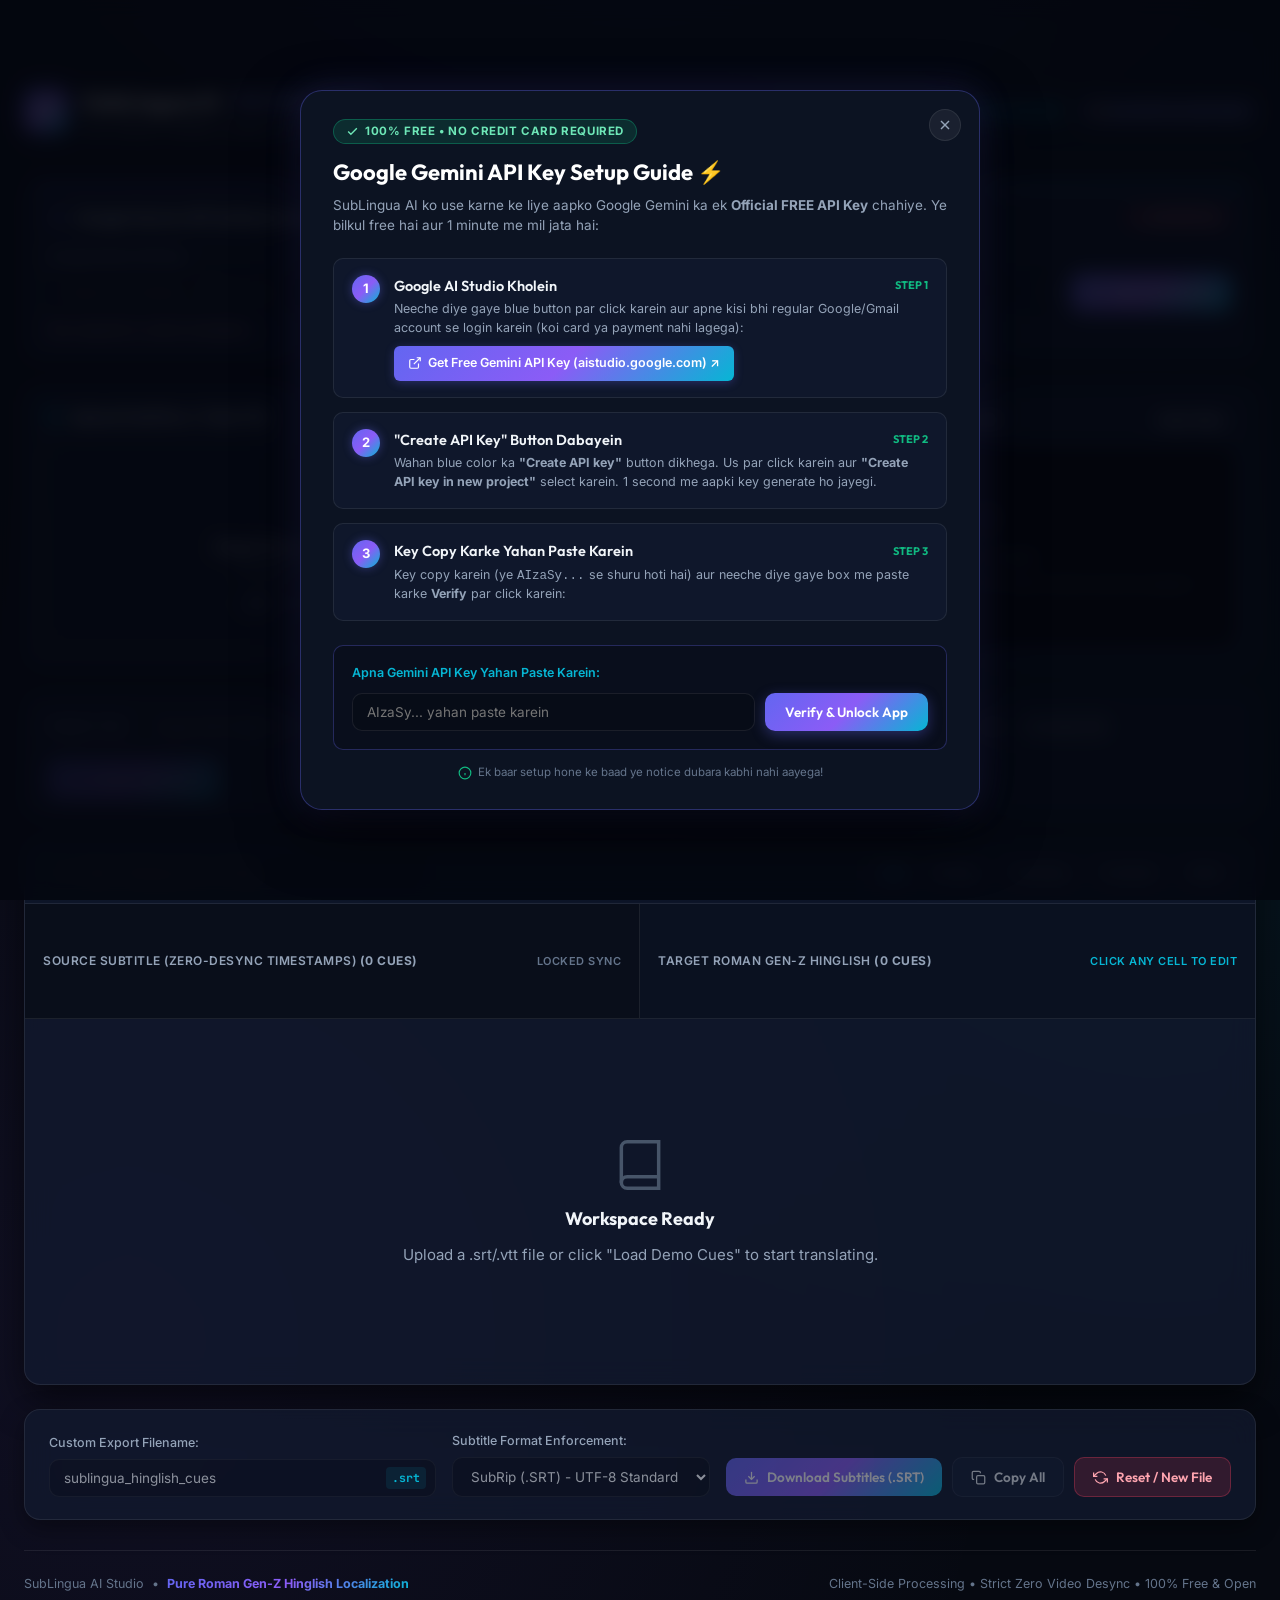
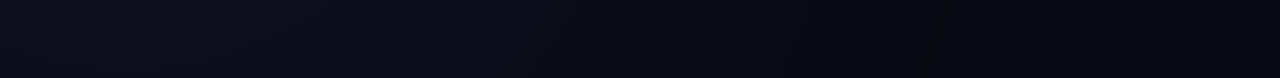
<file: index.html>
<!DOCTYPE html>
<html lang="en">
<head>
  <meta charset="UTF-8">
  <meta name="viewport" content="width=device-width, initial-scale=1.0">
  <title>SubLingua AI — Roman Gen-Z Hinglish Subtitle Studio & Translator</title>
  <meta name="description" content="AI-powered subtitle translator and editor converting video and subtitle files into authentic Roman-script Gen-Z Hinglish using Google Gemini API with locked timestamps and zero desync.">
  
  <!-- Monetag Ad Network Verification -->
  <meta name="monetag" content="f59c4952521ca3a1e5b841d4c52b73cf">
  
  <!-- Google AdSense -->
  <script async src="https://pagead2.googlesyndication.com/pagead/js/adsbygoogle.js?client=ca-pub-3163359353104867"
     crossorigin="anonymous"></script>
  
  <!-- Modern Typography from Google Fonts -->
  <link rel="preconnect" href="https://fonts.googleapis.com">
  <link rel="preconnect" href="https://fonts.gstatic.com" crossorigin>
  <link href="https://fonts.googleapis.com/css2?family=Inter:wght@400;500;600;700&family=JetBrains+Mono:wght@400;500;600;700&family=Outfit:wght@500;600;700;800&display=swap" rel="stylesheet">
  
  <!-- Design System CSS -->
  <link rel="stylesheet" href="styles.css">
</head>
<body>

  <!-- Top Sticky Real-Time Progress Bar -->
  <aside id="stickyProgressWrap" class="top-sticky-progress-wrap is-hidden" aria-label="Translation progress bar">
    <div class="progress-inner">
      <div class="progress-info">
        <div class="progress-pulse"></div>
        <div class="progress-text-block">
          <div class="progress-title" id="progressTitle">
            Translating to Roman Gen-Z Hinglish
            <span class="progress-percentage-pill" id="progressPercentagePill">0%</span>
          </div>
          <div class="progress-subtitle" id="progressSubtitle">Initializing Gemini batch pipeline...</div>
        </div>
      </div>
      <div class="progress-bar-track">
        <div class="progress-bar-fill" id="progressBarFill"></div>
      </div>
      <div class="progress-actions">
        <button id="btnPauseResume" class="btn-icon-sm" title="Pause / Resume">Pause</button>
        <button id="btnStopSubbing" class="btn-icon-sm" title="Stop translation">Stop</button>
      </div>
    </div>
  </aside>

  <!-- Main Application Wrapper -->
  <div class="app-container">
    
    <!-- Header -->
    <header class="site-header">
      <div class="brand-wrapper">
        <div class="brand-icon-box">
          <svg viewBox="0 0 24 24" fill="none" stroke="currentColor" stroke-width="2">
            <path d="M21 15a2 2 0 0 1-2 2H7l-4 4V5a2 2 0 0 1 2-2h14a2 2 0 0 1 2 2z"/>
            <path d="M8 9h8"/>
            <path d="M8 13h5"/>
          </svg>
        </div>
        <div class="brand-title-wrap">
          <h1>SubLingua AI <span class="badge-tag">GEN-Z HINGLISH STUDIO</span></h1>
          <p class="brand-subtitle">Zero-Desync Subtitle Localizer & Live Editor powered by Google Gemini</p>
        </div>
      </div>

      <div class="header-right-actions">
        <button id="btnOpenApiGuide" class="sample-loader-btn" style="background:rgba(16,185,129,0.15);border-color:rgba(16,185,129,0.35);color:#6ee7b7;font-weight:600;" title="Free Google Gemini API Key kaise banayein">
          🔑 Free API Setup Guide
        </button>
        <button id="btnLoadSample" class="sample-loader-btn" title="Load 15 sample movie dialogues">
          <svg width="14" height="14" viewBox="0 0 24 24" fill="none" stroke="currentColor" stroke-width="2">
            <polygon points="5 3 19 12 5 21 5 3"/>
          </svg>
          Demo (15 Cues)
        </button>
        <button id="btnLoad100Sample" class="sample-loader-btn" style="background:rgba(99,102,241,0.2);border-color:rgba(99,102,241,0.4);color:#a5b4fc;font-weight:600;" title="Load 100 cues to test 100 lines at once">
          ⚡ Load 100 Lines (Ek Sath)
        </button>
      </div>
    </header>

    <!-- Section 1: Mandatory API Key Validation & Dynamic Model Selection -->
    <section class="api-config-card" aria-labelledby="apiConfigTitle">
      <div class="api-card-header">
        <div class="card-title-row">
          <svg width="18" height="18" viewBox="0 0 24 24" fill="none" stroke="#6366f1" stroke-width="2">
            <rect x="3" y="11" width="18" height="11" rx="2" ry="2"/>
            <path d="M7 11V7a5 5 0 0 1 10 0v4"/>
          </svg>
          <h2 id="apiConfigTitle">Google Gemini API Authentication & Dynamic Model Engine</h2>
        </div>
        <span id="keyStatusBadge" class="status-badge unverified">
          <span style="display:inline-block;width:6px;height:6px;border-radius:50%;background:#f43f5e;"></span>
          Unverified
        </span>
      </div>

      <div class="api-form-grid">
        <!-- API Key Field -->
        <div class="field-group">
          <label class="field-label" for="apiKeyInput">
            <span>Google Gemini API Key</span>
            <a href="https://aistudio.google.com/app/apikey" target="_blank" rel="noopener noreferrer">Get free key at Google AI Studio &rarr;</a>
          </label>
          <div class="input-with-button">
            <input 
              type="password" 
              id="apiKeyInput" 
              placeholder="Paste your AIzaSy... API key here" 
              autocomplete="off"
              spellcheck="false"
            >
            <button type="button" id="toggleKeyVisibilityBtn" class="toggle-visibility-btn" title="Show / Hide Key">
              <svg width="16" height="16" viewBox="0 0 24 24" fill="none" stroke="currentColor" stroke-width="2">
                <path d="M1 12s4-8 11-8 11 8 11 8-4 8-11 8-11-8-11-8z"/>
                <circle cx="12" cy="12" r="3"/>
              </svg>
            </button>
          </div>
        </div>

        <!-- Dynamic Model Selector -->
        <div class="field-group">
          <label class="field-label" for="modelSelect">
            <span>Dynamic Gemini Model</span>
          </label>
          <select id="modelSelect" disabled>
            <option value="">Verify API Key first...</option>
          </select>
        </div>

        <!-- Verify Button -->
        <div class="field-group">
          <label class="field-label">&nbsp;</label>
          <button id="btnVerifyKey" class="btn btn-primary" title="Test & Verify key via live API call">
            <svg width="15" height="15" viewBox="0 0 24 24" fill="none" stroke="currentColor" stroke-width="2">
              <path d="M22 11.08V12a10 10 0 1 1-5.93-9.14"/>
              <polyline points="22 4 12 14.01 9 11.01"/>
            </svg>
            Test & Verify Key
          </button>
        </div>
      </div>

      <div id="apiFeedback" class="api-verify-feedback error">
        Translation and processing controls are disabled until the Gemini API key is tested and verified.
      </div>
    </section>

    <!-- Section 2: Ingestion Zone (Standalone Subtitles & Video Gallery Container Inspector) -->
    <section class="ingestion-grid">
      <!-- Subtitle Files & Drag Drop -->
      <div class="card">
        <div class="card-title-bar">
          <h3>
            <svg width="18" height="18" viewBox="0 0 24 24" fill="none" stroke="#06b6d4" stroke-width="2">
              <path d="M14 2H6a2 2 0 0 0-2 2v16a2 2 0 0 0 2 2h12a2 2 0 0 0 2-2V8z"/>
              <polyline points="14 2 14 8 20 8"/>
              <line x1="16" y1="13" x2="8" y2="13"/>
              <line x1="16" y1="17" x2="8" y2="17"/>
              <polyline points="10 9 9 9 8 9"/>
            </svg>
            Upload Subtitle or Video File
          </h3>
          <span style="font-size:12px;color:var(--text-muted);">SRT, VTT, MP4, MKV, WebM</span>
        </div>

        <div class="drop-zone" id="subtitleDropZone">
          <input type="file" id="subtitleFileInput" accept=".srt,.vtt,.mp4,.mkv,.webm" title="Choose file">
          <div class="drop-icon">
            <svg width="26" height="26" viewBox="0 0 24 24" fill="none" stroke="currentColor" stroke-width="2">
              <path d="M21 15v4a2 2 0 0 1-2 2H5a2 2 0 0 1-2-2v-4"/>
              <polyline points="17 8 12 3 7 8"/>
              <line x1="12" y1="3" x2="12" y2="15"/>
            </svg>
          </div>
          <h4>Drag & Drop your Subtitles or Video file</h4>
          <p>Or click to browse from your computer</p>
          <div class="drop-badges">
            <span class="format-pill">.SRT</span>
            <span class="format-pill">.VTT</span>
            <span class="format-pill">.MP4</span>
            <span class="format-pill">.MKV</span>
            <span class="format-pill">.WEBM</span>
          </div>
        </div>
      </div>

      <!-- Video Gallery & Container Inspector -->
      <div class="card">
        <div class="card-title-bar">
          <h3>
            <svg width="18" height="18" viewBox="0 0 24 24" fill="none" stroke="#8b5cf6" stroke-width="2">
              <polygon points="23 7 16 12 23 17 23 7"/>
              <rect x="1" y="5" width="15" height="14" rx="2" ry="2"/>
            </svg>
            Video Stream & Container Inspector
          </h3>
          <label for="videoFileInput" class="btn btn-outline" style="padding:4px 10px;font-size:11.5px;cursor:pointer;">
            Select Video
          </label>
          <input type="file" id="videoFileInput" accept=".mp4,.mkv,.webm" style="display:none;">
        </div>

        <div class="video-preview-wrapper">
          <div class="video-container" id="videoPreviewContainer">
            <video id="videoElement" controls style="display:none;"></video>
            <div class="video-placeholder-state" id="videoPlaceholder">
              <svg viewBox="0 0 24 24" fill="none" stroke="currentColor" stroke-width="1.5">
                <rect x="2" y="2" width="20" height="20" rx="2.18" ry="2.18"/>
                <line x1="7" y1="2" x2="7" y2="22"/>
                <line x1="17" y1="2" x2="17" y2="22"/>
                <line x1="2" y1="12" x2="22" y2="12"/>
                <line x1="2" y1="7" x2="7" y2="7"/>
                <line x1="2" y1="17" x2="7" y2="17"/>
                <line x1="17" y1="17" x2="22" y2="17"/>
                <line x1="17" y1="7" x2="22" y2="7"/>
              </svg>
              <span>No video loaded</span>
              <span style="font-size:11.5px;color:var(--text-faint);">Upload an MP4/MKV to inspect embedded subtitle streams & preview playback</span>
            </div>
          </div>

          <!-- Track Selector Bar (shown when tracks found) -->
          <div class="track-selector-bar" id="trackSelectorBar" style="display:none;">
            <div class="track-row">
              <span class="track-label">Embedded Subtitle Stream:</span>
              <select id="videoTrackSelect" style="flex:1;">
                <!-- Dynamically populated -->
              </select>
            </div>
          </div>

          <!-- No Tracks Prompt (shown when video uploaded without embedded sub tracks) -->
          <div class="no-tracks-alert" id="noTracksAlert" style="display:none;">
            <span>No embedded subtitle stream found in this video container.</span>
            <button type="button" id="btnUploadSrtFallback">Upload Separate .SRT</button>
          </div>
        </div>
      </div>
    </section>

    <!-- Section 3: Translation Control Suite & Vibe Engine -->
    <section class="controls-strip">
      <div class="controls-left-group">
        <div class="control-item">
          <label for="vibeSelect">Hinglish Vibe:</label>
          <select id="vibeSelect" class="select-sm" disabled>
            <option value="chill">Casual Chill Hinglish (Natural & Relatable)</option>
            <option value="savage">Full Gen-Z Savage (Peak Slang & Witty)</option>
            <option value="cinematic">Cinematic Drama Hinglish (Impactful & Expressive)</option>
          </select>
        </div>

        <div class="control-item">
          <label for="batchSizeSelect">Batch Size:</label>
          <select id="batchSizeSelect" class="select-sm" disabled>
            <option value="100" selected>⚡ 100 Lines / Batch (Ek Sath - Max Turbo)</option>
            <option value="50">50 Lines / Batch (Fast)</option>
            <option value="25">25 Lines / Batch (Standard)</option>
            <option value="10">10 Lines / Batch (Careful)</option>
          </select>
        </div>

        <div class="stats-pills">
          <div class="stat-pill">
            <span>Total Cues:</span>
            <strong id="statTotalCues">0</strong>
          </div>
          <div class="stat-pill">
            <span>Translated:</span>
            <strong id="statTranslatedCues">0</strong>
          </div>
        </div>
      </div>

      <button id="btnStartSubbing" class="btn btn-primary start-subbing-btn" disabled>
        <svg width="16" height="16" viewBox="0 0 24 24" fill="none" stroke="currentColor" stroke-width="2">
          <polygon points="5 3 19 12 5 21 5 3"/>
        </svg>
        Start Subbing
      </button>
    </section>

    <!-- Section 4: Synchronized Dual Real-Time Workspace -->
    <main class="workspace-wrapper">
      <header class="workspace-header">
        <div class="workspace-search-wrap">
          <svg viewBox="0 0 24 24" fill="none" stroke="currentColor" stroke-width="2">
            <circle cx="11" cy="11" r="8"/>
            <line x1="21" y1="21" x2="16.65" y2="16.65"/>
          </svg>
          <input 
            type="text" 
            id="workspaceSearch" 
            class="workspace-search-input" 
            placeholder="Search dialogue text or timing..."
          >
        </div>

        <div class="workspace-filters">
          <button class="filter-btn active" data-filter="all">All</button>
          <button class="filter-btn" data-filter="pending">Pending</button>
          <button class="filter-btn" data-filter="translating">Translating</button>
          <button class="filter-btn" data-filter="translated">Translated</button>
          <button class="filter-btn" data-filter="edited">Edited</button>
        </div>
      </header>

      <!-- Two-column synchronized layout -->
      <div class="workspace-dual-columns">
        <div class="dual-col-header-sticky source-col-header">
          <span>Source Subtitle (Zero-Desync Timestamps) <strong id="sourceColHeaderCount">(0 cues)</strong></span>
          <span style="font-size:11px;color:var(--text-faint);">Locked Sync</span>
        </div>
        <div class="dual-col-header-sticky target-col-header">
          <span>Target Roman Gen-Z Hinglish <strong id="targetColHeaderCount">(0 cues)</strong></span>
          <span style="font-size:11px;color:var(--accent-cyan);">Click any cell to edit</span>
        </div>

        <!-- Cue List -->
        <div id="dualWorkspaceGrid" style="display:contents;">
          <div class="workspace-empty-state">
            <svg viewBox="0 0 24 24" fill="none" stroke="currentColor" stroke-width="1.5">
              <path d="M4 19.5A2.5 2.5 0 0 1 6.5 17H20"/>
              <path d="M6.5 2H20v20H6.5A2.5 2.5 0 0 1 4 19.5v-15A2.5 2.5 0 0 1 6.5 2z"/>
            </svg>
            <h3>Workspace Ready</h3>
            <p>Upload a .srt/.vtt file or click "Load Demo Cues" to start translating.</p>
          </div>
        </div>
      </div>
    </main>

    <!-- Section 5: Export & Download Suite -->
    <section class="export-card">
      <div class="export-grid">
        <!-- Filename Input -->
        <div class="field-group">
          <label class="field-label" for="filenameInput">Custom Export Filename:</label>
          <div class="filename-input-wrap">
            <input 
              type="text" 
              id="filenameInput" 
              value="sublingua_hinglish_cues" 
              placeholder="e.g. my_anime_ep1_hinglish"
              disabled
            >
            <span class="filename-ext-pill" id="exportFormatExt">.srt</span>
          </div>
        </div>

        <!-- Format Selector -->
        <div class="field-group">
          <label class="field-label" for="exportFormatSelect">Subtitle Format Enforcement:</label>
          <select id="exportFormatSelect" disabled>
            <option value="srt">SubRip (.SRT) - UTF-8 Standard</option>
            <option value="vtt">WebVTT (.VTT) - UTF-8 Standard</option>
          </select>
        </div>

        <!-- Action Buttons -->
        <div class="export-actions-group">
          <button id="btnDownload" class="btn btn-primary" disabled>
            <svg width="15" height="15" viewBox="0 0 24 24" fill="none" stroke="currentColor" stroke-width="2">
              <path d="M21 15v4a2 2 0 0 1-2 2H5a2 2 0 0 1-2-2v-4"/>
              <polyline points="7 10 12 15 17 10"/>
              <line x1="12" y1="15" x2="12" y2="3"/>
            </svg>
            Download Subtitles (.SRT)
          </button>

          <button id="btnCopyClipboard" class="btn btn-outline" disabled title="Copy full subtitle content to clipboard">
            <svg width="15" height="15" viewBox="0 0 24 24" fill="none" stroke="currentColor" stroke-width="2">
              <rect x="9" y="9" width="13" height="13" rx="2" ry="2"/>
              <path d="M5 15H4a2 2 0 0 1-2-2V4a2 2 0 0 1 2-2h9a2 2 0 0 1 2 2v1"/>
            </svg>
            Copy All
          </button>

          <button id="btnResetWorkspace" class="btn btn-outline btn-danger" title="Clear cues and reset workspace">
            <svg width="15" height="15" viewBox="0 0 24 24" fill="none" stroke="currentColor" stroke-width="2">
              <polyline points="1 4 1 10 7 10"/>
              <polyline points="23 20 23 14 17 14"/>
              <path d="M20.49 9A9 9 0 0 0 5.64 5.64L1 10m22 4l-4.64 4.36A9 9 0 0 1 3.51 15"/>
            </svg>
            Reset / New File
          </button>
        </div>
      </div>
    </section>

    <!-- Footer -->
    <footer class="site-footer">
      <div class="footer-left">
        <span>SubLingua AI Studio</span>
        <span>•</span>
        <span class="vibe-tag">Pure Roman Gen-Z Hinglish Localization</span>
      </div>
      <div>
        <span>Client-Side Processing • Strict Zero Video Desync • 100% Free & Open</span>
      </div>
    </footer>
  </div>

  <!-- Toast Container -->
  <div id="toastContainer" class="toast-container"></div>

  <!-- API Setup Guide Onboarding Modal (Shows automatically on first visit if not verified) -->
  <div id="apiSetupGuideOverlay" class="api-guide-overlay" role="dialog" aria-modal="true" aria-labelledby="guideModalTitle">
    <div class="api-guide-modal">
      <button type="button" id="btnCloseApiGuide" class="api-guide-close-btn" title="Close Guide">
        <svg width="16" height="16" viewBox="0 0 24 24" fill="none" stroke="currentColor" stroke-width="2">
          <line x1="18" y1="6" x2="6" y2="18"/>
          <line x1="6" y1="6" x2="18" y2="18"/>
        </svg>
      </button>

      <div class="api-guide-header">
        <div class="guide-badge-pill">
          <svg width="13" height="13" viewBox="0 0 24 24" fill="none" stroke="currentColor" stroke-width="2.5">
            <polyline points="20 6 9 17 4 12"/>
          </svg>
          100% Free • No Credit Card Required
        </div>
        <h2 id="guideModalTitle">Google Gemini API Key Setup Guide ⚡</h2>
        <p>SubLingua AI ko use karne ke liye aapko Google Gemini ka ek <strong>Official FREE API Key</strong> chahiye. Ye bilkul free hai aur 1 minute me mil jata hai:</p>
      </div>

      <div class="guide-steps-grid">
        <!-- Step 1 -->
        <div class="guide-step-card">
          <div class="step-number-circle">1</div>
          <div class="step-content-box">
            <h4>
              Google AI Studio Kholein
              <span style="font-size:11px;color:#10b981;font-weight:700;">STEP 1</span>
            </h4>
            <p>Neeche diye gaye blue button par click karein aur apne kisi bhi regular Google/Gmail account se login karein (koi card ya payment nahi lagega):</p>
            <a href="https://aistudio.google.com/app/apikey" target="_blank" rel="noopener noreferrer" class="guide-external-btn">
              <svg width="14" height="14" viewBox="0 0 24 24" fill="none" stroke="currentColor" stroke-width="2">
                <path d="M18 13v6a2 2 0 0 1-2 2H5a2 2 0 0 1-2-2V8a2 2 0 0 1 2-2h6"/>
                <polyline points="15 3 21 3 21 9"/>
                <line x1="10" y1="14" x2="21" y2="3"/>
              </svg>
              Get Free Gemini API Key (aistudio.google.com) ↗
            </a>
          </div>
        </div>

        <!-- Step 2 -->
        <div class="guide-step-card">
          <div class="step-number-circle">2</div>
          <div class="step-content-box">
            <h4>
              "Create API Key" Button Dabayein
              <span style="font-size:11px;color:#10b981;font-weight:700;">STEP 2</span>
            </h4>
            <p>Wahan blue color ka <strong>"Create API key"</strong> button dikhega. Us par click karein aur <strong>"Create API key in new project"</strong> select karein. 1 second me aapki key generate ho jayegi.</p>
          </div>
        </div>

        <!-- Step 3 -->
        <div class="guide-step-card">
          <div class="step-number-circle">3</div>
          <div class="step-content-box">
            <h4>
              Key Copy Karke Yahan Paste Karein
              <span style="font-size:11px;color:#10b981;font-weight:700;">STEP 3</span>
            </h4>
            <p>Key copy karein (ye <code>AIzaSy...</code> se shuru hoti hai) aur neeche diye gaye box me paste karke <strong>Verify</strong> par click karein:</p>
          </div>
        </div>
      </div>

      <!-- Quick Inline Paste & Verify Box -->
      <div class="guide-inline-verify-box">
        <label for="modalApiKeyInput">Apna Gemini API Key Yahan Paste Karein:</label>
        <div class="guide-input-row">
          <input 
            type="password" 
            id="modalApiKeyInput" 
            placeholder="AIzaSy... yahan paste karein"
            autocomplete="off"
            spellcheck="false"
          >
          <button type="button" id="btnModalVerifyKey" class="btn btn-primary" style="padding:10px 20px;">
            Verify & Unlock App
          </button>
        </div>
        <div id="modalApiFeedback" style="font-size:12px;color:#fda4af;display:none;"></div>
      </div>

      <div class="guide-footer-note">
        <svg width="14" height="14" viewBox="0 0 24 24" fill="none" stroke="#10b981" stroke-width="2">
          <circle cx="12" cy="12" r="10"/>
          <line x1="12" y1="16" x2="12" y2="12"/>
          <line x1="12" y1="8" x2="12.01" y2="8"/>
        </svg>
        <span>Ek baar setup hone ke baad ye notice dubara kabhi nahi aayega!</span>
      </div>
    </div>
  </div>

  <!-- Main ES Module Script -->
  <script type="module" src="app.js"></script>
</body>
</html>
</file>
<file: styles.css>
/* ==========================================================================
   SubLingua AI - Premium Dark Workspace Design System
   Palette: Zinc / Deep Slate, Electric Indigo, Neon Cyan, Violet & Emerald
   ========================================================================== */

:root {
  --bg-base: #060911;
  --bg-surface: #0c1220;
  --bg-surface-elevated: #121a2f;
  --bg-surface-glass: rgba(18, 26, 47, 0.75);
  --bg-subtle: #17213d;
  --bg-card: #0e1628;

  --border-subtle: rgba(255, 255, 255, 0.08);
  --border-focus: rgba(99, 102, 241, 0.5);
  --border-glow: rgba(6, 182, 212, 0.4);

  --accent-primary: #6366f1;
  --accent-primary-hover: #4f46e5;
  --accent-cyan: #06b6d4;
  --accent-violet: #8b5cf6;
  --accent-emerald: #10b981;
  --accent-amber: #f59e0b;
  --accent-rose: #f43f5e;

  --gradient-brand: linear-gradient(135deg, #6366f1 0%, #8b5cf6 50%, #06b6d4 100%);
  --gradient-glow: radial-gradient(circle at 50% 0%, rgba(99, 102, 241, 0.15) 0%, transparent 70%);
  --gradient-surface: linear-gradient(180deg, rgba(255, 255, 255, 0.03) 0%, rgba(255, 255, 255, 0) 100%);

  --text-main: #f1f5f9;
  --text-muted: #94a3b8;
  --text-faint: #64748b;
  --text-inverse: #060911;

  --font-heading: 'Outfit', -apple-system, BlinkMacSystemFont, 'Segoe UI', Roboto, sans-serif;
  --font-body: 'Inter', -apple-system, BlinkMacSystemFont, 'Segoe UI', Roboto, sans-serif;
  --font-mono: 'JetBrains Mono', 'Fira Code', Consolas, monospace;

  --radius-sm: 6px;
  --radius-md: 10px;
  --radius-lg: 16px;
  --radius-xl: 22px;

  --shadow-sm: 0 2px 8px rgba(0, 0, 0, 0.3);
  --shadow-md: 0 8px 24px rgba(0, 0, 0, 0.4);
  --shadow-lg: 0 16px 36px rgba(0, 0, 0, 0.55);
  --shadow-glow: 0 0 25px rgba(99, 102, 241, 0.25);
  
  --transition-fast: 0.15s cubic-bezier(0.4, 0, 0.2, 1);
  --transition-normal: 0.25s cubic-bezier(0.4, 0, 0.2, 1);
}

*, *::before, *::after {
  box-sizing: border-box;
  margin: 0;
  padding: 0;
}

body {
  background-color: var(--bg-base);
  background-image: 
    radial-gradient(ellipse 80% 50% at 50% -20%, rgba(99, 102, 241, 0.18), transparent 70%),
    radial-gradient(circle at 90% 40%, rgba(6, 182, 212, 0.08), transparent 50%),
    radial-gradient(circle at 10% 80%, rgba(139, 92, 246, 0.08), transparent 50%);
  color: var(--text-main);
  font-family: var(--font-body);
  font-size: 15px;
  line-height: 1.5;
  min-height: 100vh;
  overflow-x: hidden;
  -webkit-font-smoothing: antialiased;
}

/* Custom Scrollbar */
::-webkit-scrollbar {
  width: 8px;
  height: 8px;
}
::-webkit-scrollbar-track {
  background: var(--bg-base);
}
::-webkit-scrollbar-thumb {
  background: var(--bg-subtle);
  border-radius: var(--radius-sm);
  border: 2px solid var(--bg-base);
}
::-webkit-scrollbar-thumb:hover {
  background: var(--text-faint);
}

/* Container */
.app-container {
  max-width: 1440px;
  margin: 0 auto;
  padding: 0 24px 60px 24px;
}

/* ==========================================================================
   Top Sticky Real-Time Progress Bar
   ========================================================================== */
.top-sticky-progress-wrap {
  position: sticky;
  top: 0;
  left: 0;
  right: 0;
  z-index: 1000;
  background: rgba(8, 12, 22, 0.92);
  backdrop-filter: blur(14px);
  -webkit-backdrop-filter: blur(14px);
  border-bottom: 1px solid var(--border-subtle);
  box-shadow: 0 8px 30px rgba(0, 0, 0, 0.4);
  transition: transform var(--transition-normal), opacity var(--transition-normal);
}

.top-sticky-progress-wrap.is-hidden {
  transform: translateY(-100%);
  opacity: 0;
  pointer-events: none;
}

.progress-inner {
  max-width: 1440px;
  margin: 0 auto;
  padding: 10px 24px;
  display: flex;
  align-items: center;
  justify-content: space-between;
  gap: 18px;
}

.progress-info {
  display: flex;
  align-items: center;
  gap: 14px;
  flex: 1;
  min-width: 0;
}

.progress-pulse {
  width: 10px;
  height: 10px;
  border-radius: 50%;
  background: var(--accent-cyan);
  box-shadow: 0 0 10px var(--accent-cyan);
  animation: pulse-ring 1.8s infinite;
  flex-shrink: 0;
}

@keyframes pulse-ring {
  0% { transform: scale(0.95); box-shadow: 0 0 0 0 rgba(6, 182, 212, 0.7); }
  70% { transform: scale(1.1); box-shadow: 0 0 0 8px rgba(6, 182, 212, 0); }
  100% { transform: scale(0.95); box-shadow: 0 0 0 0 rgba(6, 182, 212, 0); }
}

.progress-text-block {
  display: flex;
  flex-direction: column;
  min-width: 0;
}

.progress-title {
  font-family: var(--font-heading);
  font-weight: 600;
  font-size: 13.5px;
  color: var(--text-main);
  white-space: nowrap;
  overflow: hidden;
  text-overflow: ellipsis;
  display: flex;
  align-items: center;
  gap: 8px;
}

.progress-percentage-pill {
  font-family: var(--font-mono);
  font-size: 11px;
  font-weight: 700;
  color: #fff;
  background: var(--gradient-brand);
  padding: 1px 7px;
  border-radius: 12px;
}

.progress-subtitle {
  font-size: 12px;
  color: var(--text-muted);
}

.progress-bar-track {
  flex: 2;
  height: 9px;
  background: rgba(255, 255, 255, 0.08);
  border-radius: 999px;
  overflow: hidden;
  position: relative;
  min-width: 180px;
}

.progress-bar-fill {
  height: 100%;
  width: 0%;
  background: var(--gradient-brand);
  border-radius: 999px;
  transition: width 0.3s cubic-bezier(0.4, 0, 0.2, 1);
  position: relative;
  box-shadow: 0 0 12px rgba(99, 102, 241, 0.8);
}

.progress-bar-fill::after {
  content: '';
  position: absolute;
  top: 0;
  left: 0;
  right: 0;
  bottom: 0;
  background: linear-gradient(90deg, transparent, rgba(255, 255, 255, 0.4), transparent);
  animation: progress-shimmer 2s infinite;
}

@keyframes progress-shimmer {
  0% { transform: translateX(-100%); }
  100% { transform: translateX(100%); }
}

.progress-actions {
  display: flex;
  align-items: center;
  gap: 8px;
}

.btn-icon-sm {
  background: var(--bg-surface-elevated);
  border: 1px solid var(--border-subtle);
  color: var(--text-main);
  padding: 6px 12px;
  border-radius: var(--radius-sm);
  font-size: 12px;
  cursor: pointer;
  display: flex;
  align-items: center;
  gap: 6px;
  transition: all var(--transition-fast);
}

.btn-icon-sm:hover {
  background: var(--bg-subtle);
  border-color: var(--accent-primary);
  color: #fff;
}

/* ==========================================================================
   Header & Navigation
   ========================================================================== */
.site-header {
  padding: 24px 0 20px 0;
  display: flex;
  justify-content: space-between;
  align-items: center;
  border-bottom: 1px solid var(--border-subtle);
  margin-bottom: 24px;
}

.brand-wrapper {
  display: flex;
  align-items: center;
  gap: 14px;
}

.brand-icon-box {
  width: 44px;
  height: 44px;
  border-radius: 12px;
  background: var(--gradient-brand);
  display: flex;
  align-items: center;
  justify-content: center;
  box-shadow: 0 0 20px rgba(99, 102, 241, 0.4);
}

.brand-icon-box svg {
  width: 24px;
  height: 24px;
  color: #fff;
}

.brand-title-wrap h1 {
  font-family: var(--font-heading);
  font-size: 24px;
  font-weight: 700;
  letter-spacing: -0.5px;
  background: linear-gradient(135deg, #ffffff 30%, #94a3b8 100%);
  -webkit-background-clip: text;
  background-clip: text;
  -webkit-text-fill-color: transparent;
  display: flex;
  align-items: center;
  gap: 8px;
}

.badge-tag {
  font-size: 10px;
  text-transform: uppercase;
  font-weight: 700;
  letter-spacing: 0.8px;
  background: rgba(99, 102, 241, 0.15);
  border: 1px solid rgba(99, 102, 241, 0.35);
  color: #a5b4fc;
  padding: 2px 7px;
  border-radius: 6px;
  -webkit-text-fill-color: initial;
}

.brand-subtitle {
  font-size: 13px;
  color: var(--text-muted);
}

.header-right-actions {
  display: flex;
  align-items: center;
  gap: 12px;
}

/* ==========================================================================
   API Key & Model Selection Panel (Mandatory Verification)
   ========================================================================== */
.api-config-card {
  background: var(--bg-surface-glass);
  backdrop-filter: blur(16px);
  -webkit-backdrop-filter: blur(16px);
  border: 1px solid var(--border-subtle);
  border-radius: var(--radius-lg);
  padding: 20px 24px;
  margin-bottom: 24px;
  box-shadow: var(--shadow-md);
  position: relative;
  overflow: hidden;
}

.api-config-card::before {
  content: '';
  position: absolute;
  top: 0;
  left: 0;
  right: 0;
  height: 2px;
  background: var(--gradient-brand);
}

.api-card-header {
  display: flex;
  align-items: center;
  justify-content: space-between;
  margin-bottom: 16px;
}

.card-title-row {
  display: flex;
  align-items: center;
  gap: 10px;
}

.card-title-row h2 {
  font-family: var(--font-heading);
  font-size: 16px;
  font-weight: 600;
}

.status-badge {
  display: inline-flex;
  align-items: center;
  gap: 6px;
  font-size: 11.5px;
  font-weight: 600;
  padding: 3px 10px;
  border-radius: 999px;
  text-transform: uppercase;
  letter-spacing: 0.5px;
}

.status-badge.unverified {
  background: rgba(244, 63, 94, 0.12);
  border: 1px solid rgba(244, 63, 94, 0.3);
  color: #fda4af;
}

.status-badge.verified {
  background: rgba(16, 185, 129, 0.12);
  border: 1px solid rgba(16, 185, 129, 0.35);
  color: #6ee7b7;
}

.status-badge.verifying {
  background: rgba(245, 158, 11, 0.12);
  border: 1px solid rgba(245, 158, 11, 0.35);
  color: #fde68a;
}

.api-form-grid {
  display: grid;
  grid-template-columns: 2fr 1fr auto;
  gap: 14px;
  align-items: flex-end;
}

.field-group {
  display: flex;
  flex-direction: column;
  gap: 6px;
}

.field-label {
  font-size: 12.5px;
  font-weight: 500;
  color: var(--text-muted);
  display: flex;
  justify-content: space-between;
  align-items: center;
}

.field-label a {
  color: var(--accent-cyan);
  text-decoration: none;
  font-size: 11.5px;
  transition: color var(--transition-fast);
}

.field-label a:hover {
  text-decoration: underline;
}

.input-with-button {
  position: relative;
  display: flex;
  align-items: center;
}

.input-with-button input {
  width: 100%;
  padding-right: 40px;
}

.toggle-visibility-btn {
  position: absolute;
  right: 8px;
  background: transparent;
  border: none;
  color: var(--text-muted);
  cursor: pointer;
  padding: 6px;
  display: flex;
  align-items: center;
  justify-content: center;
  border-radius: 4px;
  transition: color var(--transition-fast);
}

.toggle-visibility-btn:hover {
  color: var(--text-main);
}

input[type="text"],
input[type="password"],
select {
  width: 100%;
  background: rgba(8, 12, 22, 0.7);
  border: 1px solid var(--border-subtle);
  border-radius: var(--radius-md);
  color: var(--text-main);
  padding: 10px 14px;
  font-family: inherit;
  font-size: 13.5px;
  outline: none;
  transition: border-color var(--transition-fast), box-shadow var(--transition-fast);
}

input[type="text"]:focus,
input[type="password"]:focus,
select:focus {
  border-color: var(--accent-primary);
  box-shadow: 0 0 0 3px rgba(99, 102, 241, 0.2);
}

input:disabled,
select:disabled {
  opacity: 0.55;
  cursor: not-allowed;
  background: rgba(0, 0, 0, 0.3);
}

.btn {
  display: inline-flex;
  align-items: center;
  justify-content: center;
  gap: 8px;
  padding: 10px 18px;
  font-family: var(--font-heading);
  font-size: 13.5px;
  font-weight: 600;
  border-radius: var(--radius-md);
  border: none;
  cursor: pointer;
  transition: all var(--transition-fast);
  text-decoration: none;
  white-space: nowrap;
}

.btn-primary {
  background: var(--gradient-brand);
  color: #fff;
  box-shadow: 0 4px 14px rgba(99, 102, 241, 0.35);
}

.btn-primary:hover:not(:disabled) {
  opacity: 0.95;
  transform: translateY(-1px);
  box-shadow: 0 6px 20px rgba(99, 102, 241, 0.5);
}

.btn-primary:disabled {
  opacity: 0.45;
  cursor: not-allowed;
  transform: none;
  box-shadow: none;
}

.btn-outline {
  background: var(--bg-surface-elevated);
  border: 1px solid var(--border-subtle);
  color: var(--text-main);
}

.btn-outline:hover:not(:disabled) {
  background: var(--bg-subtle);
  border-color: var(--accent-cyan);
  color: #fff;
}

.btn-outline:disabled {
  opacity: 0.45;
  cursor: not-allowed;
}

.btn-success {
  background: var(--accent-emerald);
  color: #fff;
}

.btn-danger {
  background: rgba(244, 63, 94, 0.15);
  border: 1px solid rgba(244, 63, 94, 0.3);
  color: #fda4af;
}

.btn-danger:hover {
  background: var(--accent-rose);
  color: #fff;
}

.api-verify-feedback {
  margin-top: 10px;
  font-size: 12.5px;
  display: flex;
  align-items: center;
  gap: 6px;
}

.api-verify-feedback.error {
  color: #fda4af;
}

.api-verify-feedback.success {
  color: #6ee7b7;
}

/* ==========================================================================
   Section 2: Ingestion Zone & Video Track Inspector
   ========================================================================== */
.ingestion-grid {
  display: grid;
  grid-template-columns: 1.2fr 1fr;
  gap: 20px;
  margin-bottom: 24px;
}

@media (max-width: 992px) {
  .ingestion-grid {
    grid-template-columns: 1fr;
  }
}

.card {
  background: var(--bg-surface-glass);
  backdrop-filter: blur(12px);
  -webkit-backdrop-filter: blur(12px);
  border: 1px solid var(--border-subtle);
  border-radius: var(--radius-lg);
  padding: 20px;
  box-shadow: var(--shadow-sm);
}

.card-title-bar {
  display: flex;
  align-items: center;
  justify-content: space-between;
  margin-bottom: 14px;
}

.card-title-bar h3 {
  font-family: var(--font-heading);
  font-size: 15px;
  font-weight: 600;
  display: flex;
  align-items: center;
  gap: 8px;
}

.drop-zone {
  border: 2px dashed rgba(255, 255, 255, 0.12);
  border-radius: var(--radius-md);
  padding: 32px 20px;
  text-align: center;
  cursor: pointer;
  background: rgba(10, 15, 28, 0.4);
  transition: all var(--transition-fast);
  position: relative;
}

.drop-zone:hover,
.drop-zone.dragover {
  border-color: var(--accent-primary);
  background: rgba(99, 102, 241, 0.05);
  box-shadow: inset 0 0 20px rgba(99, 102, 241, 0.1);
}

.drop-zone input[type="file"] {
  position: absolute;
  top: 0;
  left: 0;
  width: 100%;
  height: 100%;
  opacity: 0;
  cursor: pointer;
}

.drop-icon {
  width: 48px;
  height: 48px;
  margin: 0 auto 12px auto;
  border-radius: 50%;
  background: var(--bg-surface-elevated);
  display: flex;
  align-items: center;
  justify-content: center;
  color: var(--accent-cyan);
  border: 1px solid var(--border-subtle);
}

.drop-zone h4 {
  font-size: 14.5px;
  font-weight: 600;
  margin-bottom: 4px;
}

.drop-zone p {
  font-size: 12.5px;
  color: var(--text-muted);
  margin-bottom: 12px;
}

.drop-badges {
  display: flex;
  justify-content: center;
  gap: 6px;
  flex-wrap: wrap;
}

.format-pill {
  font-family: var(--font-mono);
  font-size: 10.5px;
  padding: 2px 8px;
  border-radius: 4px;
  background: var(--bg-surface-elevated);
  border: 1px solid var(--border-subtle);
  color: #cbd5e1;
}

/* Quick Demo Loader Pill */
.sample-loader-btn {
  background: rgba(6, 182, 212, 0.1);
  border: 1px solid rgba(6, 182, 212, 0.25);
  color: var(--accent-cyan);
  padding: 4px 10px;
  border-radius: 6px;
  font-size: 11.5px;
  cursor: pointer;
  transition: all var(--transition-fast);
  display: inline-flex;
  align-items: center;
  gap: 5px;
}

.sample-loader-btn:hover {
  background: var(--accent-cyan);
  color: #060911;
  font-weight: 600;
}

/* Video Inspector & Track Selector */
.video-preview-wrapper {
  display: flex;
  flex-direction: column;
  gap: 12px;
}

.video-container {
  width: 100%;
  height: 200px;
  background: #000;
  border-radius: var(--radius-md);
  overflow: hidden;
  position: relative;
  border: 1px solid var(--border-subtle);
  display: flex;
  align-items: center;
  justify-content: center;
}

.video-container video {
  width: 100%;
  height: 100%;
  object-fit: contain;
}

.video-placeholder-state {
  display: flex;
  flex-direction: column;
  align-items: center;
  justify-content: center;
  gap: 8px;
  color: var(--text-faint);
  text-align: center;
  padding: 20px;
}

.video-placeholder-state svg {
  width: 38px;
  height: 38px;
  opacity: 0.5;
}

.track-selector-bar {
  background: var(--bg-surface-elevated);
  border: 1px solid var(--border-subtle);
  border-radius: var(--radius-md);
  padding: 12px;
  display: flex;
  flex-direction: column;
  gap: 8px;
}

.track-row {
  display: flex;
  align-items: center;
  justify-content: space-between;
  gap: 10px;
}

.track-label {
  font-size: 12px;
  color: var(--text-muted);
  font-weight: 500;
}

.no-tracks-alert {
  padding: 12px 14px;
  background: rgba(245, 158, 11, 0.1);
  border: 1px solid rgba(245, 158, 11, 0.25);
  border-radius: var(--radius-md);
  color: #fde68a;
  font-size: 12.5px;
  display: flex;
  align-items: center;
  justify-content: space-between;
  gap: 10px;
}

.no-tracks-alert button {
  background: #f59e0b;
  color: #1a1305;
  border: none;
  padding: 4px 10px;
  border-radius: 4px;
  font-size: 11px;
  font-weight: 600;
  cursor: pointer;
}

/* ==========================================================================
   Section 3: Translation Control Suite
   ========================================================================== */
.controls-strip {
  background: var(--bg-surface-glass);
  backdrop-filter: blur(12px);
  -webkit-backdrop-filter: blur(12px);
  border: 1px solid var(--border-subtle);
  border-radius: var(--radius-lg);
  padding: 16px 22px;
  margin-bottom: 24px;
  display: flex;
  align-items: center;
  justify-content: space-between;
  gap: 16px;
  flex-wrap: wrap;
}

.controls-left-group {
  display: flex;
  align-items: center;
  gap: 16px;
  flex-wrap: wrap;
}

.control-item {
  display: flex;
  align-items: center;
  gap: 8px;
}

.control-item label {
  font-size: 12.5px;
  color: var(--text-muted);
  white-space: nowrap;
}

.select-sm {
  padding: 7px 12px;
  font-size: 12.5px;
  width: auto;
}

.stats-pills {
  display: flex;
  align-items: center;
  gap: 10px;
  margin-left: 10px;
}

.stat-pill {
  display: flex;
  align-items: center;
  gap: 6px;
  font-size: 12px;
  background: rgba(255, 255, 255, 0.04);
  border: 1px solid var(--border-subtle);
  padding: 4px 10px;
  border-radius: 999px;
  color: var(--text-muted);
}

.stat-pill strong {
  color: var(--text-main);
  font-family: var(--font-mono);
}

.start-subbing-btn {
  padding: 11px 26px;
  font-size: 14.5px;
  letter-spacing: 0.3px;
}

/* ==========================================================================
   Section 4: Synchronized Dual Real-Time Workspace
   ========================================================================== */
.workspace-wrapper {
  background: var(--bg-surface-glass);
  backdrop-filter: blur(14px);
  -webkit-backdrop-filter: blur(14px);
  border: 1px solid var(--border-subtle);
  border-radius: var(--radius-lg);
  overflow: hidden;
  box-shadow: var(--shadow-lg);
  margin-bottom: 24px;
}

.workspace-header {
  padding: 14px 20px;
  background: rgba(14, 22, 40, 0.85);
  border-bottom: 1px solid var(--border-subtle);
  display: flex;
  align-items: center;
  justify-content: space-between;
  gap: 14px;
}

.workspace-search-wrap {
  position: relative;
  flex: 1;
  max-width: 380px;
}

.workspace-search-wrap svg {
  position: absolute;
  left: 12px;
  top: 50%;
  transform: translateY(-50%);
  width: 15px;
  height: 15px;
  color: var(--text-faint);
}

.workspace-search-input {
  width: 100%;
  padding: 8px 12px 8px 34px !important;
  font-size: 12.5px !important;
}

.workspace-filters {
  display: flex;
  align-items: center;
  gap: 6px;
}

.filter-btn {
  background: transparent;
  border: 1px solid transparent;
  color: var(--text-muted);
  font-size: 12px;
  padding: 5px 12px;
  border-radius: var(--radius-sm);
  cursor: pointer;
  transition: all var(--transition-fast);
}

.filter-btn:hover {
  color: var(--text-main);
  background: rgba(255, 255, 255, 0.05);
}

.filter-btn.active {
  background: var(--bg-surface-elevated);
  border-color: var(--border-subtle);
  color: var(--accent-cyan);
  font-weight: 600;
}

/* Dual Column Layout */
.workspace-dual-columns {
  display: grid;
  grid-template-columns: 1fr 1fr;
  min-height: 480px;
  max-height: 640px;
  overflow-y: auto;
  position: relative;
}

@media (max-width: 860px) {
  .workspace-dual-columns {
    grid-template-columns: 1fr;
    max-height: 800px;
  }
}

.dual-col-header-sticky {
  position: sticky;
  top: 0;
  z-index: 10;
  background: #090e1a;
  border-bottom: 1px solid var(--border-subtle);
  padding: 10px 18px;
  font-size: 12px;
  font-weight: 600;
  letter-spacing: 0.5px;
  text-transform: uppercase;
  color: var(--text-muted);
  display: flex;
  align-items: center;
  justify-content: space-between;
}

.source-col-header {
  border-right: 1px solid var(--border-subtle);
}

.target-col-header {
  background: #0a1120;
}

/* Cue Rows */
.cue-pair-row {
  display: contents;
}

.cue-source-cell,
.cue-target-cell {
  padding: 14px 18px;
  border-bottom: 1px solid rgba(255, 255, 255, 0.05);
  transition: background var(--transition-fast);
  display: flex;
  flex-direction: column;
  gap: 8px;
}

.cue-source-cell {
  border-right: 1px solid var(--border-subtle);
  background: rgba(10, 15, 28, 0.3);
}

.cue-target-cell {
  background: rgba(13, 20, 36, 0.4);
}

.cue-pair-row:hover .cue-source-cell,
.cue-pair-row:hover .cue-target-cell {
  background: rgba(99, 102, 241, 0.04);
}

.cue-meta-line {
  display: flex;
  align-items: center;
  justify-content: space-between;
  gap: 10px;
}

.cue-index-badge {
  font-family: var(--font-mono);
  font-size: 11px;
  color: var(--text-faint);
  background: rgba(255, 255, 255, 0.05);
  padding: 2px 7px;
  border-radius: 4px;
}

.timestamp-badge {
  font-family: var(--font-mono);
  font-size: 11.5px;
  color: #38bdf8;
  background: rgba(56, 189, 248, 0.1);
  border: 1px solid rgba(56, 189, 248, 0.2);
  padding: 2px 8px;
  border-radius: 6px;
  display: inline-flex;
  align-items: center;
  gap: 5px;
}

.timestamp-badge svg {
  width: 11px;
  height: 11px;
  color: #38bdf8;
}

.cue-status-badge {
  font-size: 10.5px;
  font-weight: 600;
  text-transform: uppercase;
  padding: 2px 7px;
  border-radius: 4px;
  letter-spacing: 0.4px;
}

.cue-status-badge.pending {
  background: rgba(148, 163, 184, 0.1);
  color: #94a3b8;
}

.cue-status-badge.translating {
  background: rgba(245, 158, 11, 0.15);
  color: #fbbf24;
  animation: pulse-ring 1.5s infinite;
}

.cue-status-badge.translated {
  background: rgba(16, 185, 129, 0.15);
  color: #34d399;
}

.cue-status-badge.edited {
  background: rgba(139, 92, 246, 0.15);
  color: #c084fc;
}

.cue-source-text {
  font-size: 14px;
  line-height: 1.5;
  color: #cbd5e1;
  white-space: pre-wrap;
  word-break: break-word;
}

/* Inline Editable Target Textarea */
.target-input-wrap {
  position: relative;
  display: flex;
  flex-direction: column;
  gap: 4px;
}

.target-editable-text {
  width: 100%;
  background: rgba(6, 10, 20, 0.6);
  border: 1px solid rgba(255, 255, 255, 0.08);
  border-radius: var(--radius-sm);
  color: #f8fafc;
  font-family: inherit;
  font-size: 14px;
  line-height: 1.5;
  padding: 8px 10px;
  min-height: 52px;
  resize: vertical;
  outline: none;
  transition: all var(--transition-fast);
}

.target-editable-text:focus {
  background: rgba(10, 16, 32, 0.95);
  border-color: var(--accent-cyan);
  box-shadow: 0 0 0 2px rgba(6, 182, 212, 0.25);
}

.target-editable-text::placeholder {
  color: #475569;
  font-style: italic;
}

.target-actions-strip {
  display: flex;
  justify-content: space-between;
  align-items: center;
  font-size: 11px;
  color: var(--text-faint);
}

.cue-copy-btn {
  background: transparent;
  border: none;
  color: var(--text-faint);
  cursor: pointer;
  padding: 2px 5px;
  font-size: 11px;
  display: inline-flex;
  align-items: center;
  gap: 4px;
  border-radius: 3px;
  transition: color var(--transition-fast);
}

.cue-copy-btn:hover {
  color: var(--accent-cyan);
}

/* Empty State */
.workspace-empty-state {
  grid-column: 1 / -1;
  padding: 80px 20px;
  text-align: center;
  display: flex;
  flex-direction: column;
  align-items: center;
  justify-content: center;
  gap: 12px;
  color: var(--text-muted);
}

.workspace-empty-state svg {
  width: 56px;
  height: 56px;
  color: #475569;
}

.workspace-empty-state h3 {
  font-family: var(--font-heading);
  font-size: 18px;
  color: var(--text-main);
}

/* ==========================================================================
   Section 5: Export & Download Suite
   ========================================================================== */
.export-card {
  background: var(--bg-surface-glass);
  backdrop-filter: blur(14px);
  -webkit-backdrop-filter: blur(14px);
  border: 1px solid var(--border-subtle);
  border-radius: var(--radius-lg);
  padding: 22px 24px;
  box-shadow: var(--shadow-md);
  margin-bottom: 30px;
}

.export-grid {
  display: grid;
  grid-template-columns: 1.5fr 1fr auto;
  gap: 16px;
  align-items: flex-end;
}

@media (max-width: 860px) {
  .export-grid {
    grid-template-columns: 1fr;
  }
}

.export-actions-group {
  display: flex;
  align-items: center;
  gap: 10px;
  flex-wrap: wrap;
}

.filename-input-wrap {
  display: flex;
  align-items: center;
  position: relative;
}

.filename-input-wrap input {
  padding-right: 55px;
}

.filename-ext-pill {
  position: absolute;
  right: 10px;
  font-family: var(--font-mono);
  font-size: 11.5px;
  font-weight: 700;
  color: var(--accent-cyan);
  background: rgba(6, 182, 212, 0.1);
  padding: 2px 6px;
  border-radius: 4px;
}

/* ==========================================================================
   Toast Notification
   ========================================================================== */
.toast-container {
  position: fixed;
  bottom: 24px;
  right: 24px;
  z-index: 2000;
  display: flex;
  flex-direction: column;
  gap: 10px;
  pointer-events: none;
}

.toast {
  pointer-events: auto;
  background: rgba(15, 23, 42, 0.95);
  backdrop-filter: blur(12px);
  border: 1px solid var(--border-subtle);
  border-radius: var(--radius-md);
  padding: 12px 18px;
  box-shadow: var(--shadow-lg);
  font-size: 13px;
  display: flex;
  align-items: center;
  gap: 10px;
  animation: toast-in 0.25s ease-out;
  min-width: 260px;
  max-width: 400px;
}

.toast.toast-success {
  border-left: 4px solid var(--accent-emerald);
}

.toast.toast-error {
  border-left: 4px solid var(--accent-rose);
}

.toast.toast-info {
  border-left: 4px solid var(--accent-cyan);
}

@keyframes toast-in {
  from { transform: translateX(100%); opacity: 0; }
  to { transform: translateX(0); opacity: 1; }
}

/* Footer */
.site-footer {
  border-top: 1px solid var(--border-subtle);
  padding: 24px 0;
  text-align: center;
  font-size: 12.5px;
  color: var(--text-faint);
  display: flex;
  align-items: center;
  justify-content: space-between;
}

.footer-left {
  display: flex;
  align-items: center;
  gap: 8px;
}

.vibe-tag {
  background: var(--gradient-brand);
  -webkit-background-clip: text;
  background-clip: text;
  -webkit-text-fill-color: transparent;
  font-weight: 700;
}

/* ==========================================================================
   API Setup Guide Modal & Onboarding Notice
   ========================================================================== */
.api-guide-overlay {
  position: fixed;
  top: 0;
  left: 0;
  right: 0;
  bottom: 0;
  background: rgba(4, 7, 15, 0.85);
  backdrop-filter: blur(10px);
  -webkit-backdrop-filter: blur(10px);
  z-index: 3000;
  display: flex;
  align-items: center;
  justify-content: center;
  padding: 20px;
  opacity: 0;
  pointer-events: none;
  transition: opacity 0.3s cubic-bezier(0.4, 0, 0.2, 1);
}

.api-guide-overlay.active {
  opacity: 1;
  pointer-events: auto;
}

.api-guide-modal {
  background: #0c1322;
  border: 1px solid rgba(99, 102, 241, 0.35);
  border-radius: var(--radius-xl);
  box-shadow: 0 20px 60px rgba(0, 0, 0, 0.7), 0 0 35px rgba(99, 102, 241, 0.2);
  max-width: 680px;
  width: 100%;
  max-height: 90vh;
  overflow-y: auto;
  position: relative;
  transform: translateY(20px) scale(0.97);
  transition: transform 0.3s cubic-bezier(0.4, 0, 0.2, 1);
  padding: 28px 32px;
}

.api-guide-overlay.active .api-guide-modal {
  transform: translateY(0) scale(1);
}

.api-guide-close-btn {
  position: absolute;
  top: 18px;
  right: 18px;
  background: rgba(255, 255, 255, 0.06);
  border: 1px solid var(--border-subtle);
  color: var(--text-muted);
  width: 32px;
  height: 32px;
  border-radius: 50%;
  display: flex;
  align-items: center;
  justify-content: center;
  cursor: pointer;
  transition: all var(--transition-fast);
}

.api-guide-close-btn:hover {
  background: rgba(244, 63, 94, 0.2);
  color: #fda4af;
  border-color: rgba(244, 63, 94, 0.4);
}

.guide-badge-pill {
  display: inline-flex;
  align-items: center;
  gap: 6px;
  background: rgba(16, 185, 129, 0.15);
  border: 1px solid rgba(16, 185, 129, 0.35);
  color: #6ee7b7;
  padding: 3px 12px;
  border-radius: 999px;
  font-size: 11.5px;
  font-weight: 700;
  text-transform: uppercase;
  letter-spacing: 0.6px;
  margin-bottom: 12px;
}

.api-guide-header h2 {
  font-family: var(--font-heading);
  font-size: 22px;
  font-weight: 700;
  margin-bottom: 6px;
  color: #fff;
}

.api-guide-header p {
  color: var(--text-muted);
  font-size: 13.5px;
  line-height: 1.5;
  margin-bottom: 22px;
}

.guide-steps-grid {
  display: flex;
  flex-direction: column;
  gap: 14px;
  margin-bottom: 24px;
}

.guide-step-card {
  background: rgba(18, 26, 47, 0.7);
  border: 1px solid var(--border-subtle);
  border-radius: var(--radius-md);
  padding: 16px 18px;
  display: flex;
  gap: 14px;
  align-items: flex-start;
  transition: border-color var(--transition-fast);
}

.guide-step-card:hover {
  border-color: rgba(99, 102, 241, 0.4);
}

.step-number-circle {
  width: 28px;
  height: 28px;
  border-radius: 50%;
  background: var(--gradient-brand);
  color: #fff;
  font-weight: 700;
  font-size: 13px;
  display: flex;
  align-items: center;
  justify-content: center;
  flex-shrink: 0;
  box-shadow: 0 0 10px rgba(99, 102, 241, 0.4);
}

.step-content-box h4 {
  font-family: var(--font-heading);
  font-size: 14.5px;
  font-weight: 600;
  color: #f1f5f9;
  margin-bottom: 4px;
  display: flex;
  align-items: center;
  justify-content: space-between;
}

.step-content-box p {
  font-size: 12.5px;
  color: var(--text-muted);
  line-height: 1.5;
}

.guide-external-btn {
  display: inline-flex;
  align-items: center;
  gap: 6px;
  background: var(--gradient-brand);
  color: #fff;
  text-decoration: none;
  font-weight: 600;
  font-size: 12.5px;
  padding: 8px 14px;
  border-radius: var(--radius-sm);
  margin-top: 8px;
  transition: opacity var(--transition-fast);
  box-shadow: 0 2px 10px rgba(99, 102, 241, 0.3);
}

.guide-external-btn:hover {
  opacity: 0.9;
}

.guide-inline-verify-box {
  background: rgba(10, 15, 28, 0.85);
  border: 1px solid rgba(99, 102, 241, 0.3);
  border-radius: var(--radius-md);
  padding: 18px;
  display: flex;
  flex-direction: column;
  gap: 10px;
}

.guide-inline-verify-box label {
  font-size: 12.5px;
  font-weight: 600;
  color: var(--accent-cyan);
}

.guide-input-row {
  display: flex;
  gap: 10px;
}

.guide-input-row input {
  flex: 1;
}

.guide-footer-note {
  font-size: 11.5px;
  color: var(--text-faint);
  text-align: center;
  margin-top: 14px;
  display: flex;
  align-items: center;
  justify-content: center;
  gap: 6px;
}

/* ==========================================================================
   Mobile-First & Tablet Responsive Design System (Phone Friendly 📱)
   ========================================================================== */

@media (max-width: 860px) {
  .app-container {
    padding: 0 12px 40px 12px;
  }

  /* Header on Mobile */
  .site-header {
    flex-direction: column;
    align-items: flex-start;
    gap: 14px;
    padding: 16px 0 14px 0;
    margin-bottom: 18px;
  }

  .brand-wrapper {
    width: 100%;
  }

  .brand-title-wrap h1 {
    font-size: 19px;
    flex-wrap: wrap;
    gap: 6px;
  }

  .header-right-actions {
    width: 100%;
    display: flex;
    flex-wrap: wrap;
    gap: 8px;
  }

  .sample-loader-btn {
    flex: 1;
    justify-content: center;
    padding: 8px 12px;
    font-size: 12px;
    min-width: 110px;
    text-align: center;
  }

  /* Sticky Top Progress Bar on Mobile */
  .progress-inner {
    flex-direction: column;
    align-items: stretch;
    gap: 8px;
    padding: 10px 12px;
  }

  .progress-info {
    justify-content: space-between;
    width: 100%;
  }

  .progress-bar-track {
    width: 100%;
    min-width: unset;
    height: 7px;
  }

  .progress-actions {
    justify-content: flex-end;
  }

  /* Section 1: API Config on Mobile */
  .api-config-card {
    padding: 16px 14px;
    margin-bottom: 18px;
  }

  .api-card-header {
    flex-direction: column;
    align-items: flex-start;
    gap: 8px;
  }

  .api-form-grid {
    grid-template-columns: 1fr;
    gap: 12px;
  }

  .api-form-grid .btn-primary {
    width: 100%;
    padding: 12px 18px;
  }

  /* Section 2: Ingestion Grid on Mobile */
  .ingestion-grid {
    grid-template-columns: 1fr;
    gap: 14px;
    margin-bottom: 18px;
  }

  .card {
    padding: 16px 14px;
  }

  .drop-zone {
    padding: 24px 14px;
  }

  /* Section 3: Controls Strip on Mobile */
  .controls-strip {
    flex-direction: column;
    align-items: stretch;
    gap: 14px;
    padding: 16px 14px;
    margin-bottom: 18px;
  }

  .controls-left-group {
    flex-direction: column;
    align-items: stretch;
    gap: 12px;
    width: 100%;
  }

  .control-item {
    justify-content: space-between;
    width: 100%;
  }

  .control-item select {
    flex: 1;
    max-width: 65%;
  }

  .stats-pills {
    margin-left: 0;
    justify-content: space-between;
    width: 100%;
  }

  .stat-pill {
    flex: 1;
    justify-content: center;
  }

  .start-subbing-btn {
    width: 100%;
    padding: 14px 20px;
    font-size: 15px;
    box-shadow: 0 4px 18px rgba(99, 102, 241, 0.45);
  }

  /* Section 4: Dual Workspace - Full-Width Stacked Cards for Mobile 🌟 */
  .workspace-wrapper {
    margin-bottom: 18px;
  }

  .workspace-header {
    flex-direction: column;
    align-items: stretch;
    gap: 10px;
    padding: 12px 14px;
  }

  .workspace-search-wrap {
    max-width: 100%;
    width: 100%;
  }

  .workspace-filters {
    overflow-x: auto;
    padding-bottom: 4px;
    width: 100%;
    -webkit-overflow-scrolling: touch;
  }

  .workspace-filters::-webkit-scrollbar {
    height: 3px;
  }

  .filter-btn {
    white-space: nowrap;
    padding: 6px 14px;
    flex-shrink: 0;
  }

  /* Hide dual desktop headers on mobile */
  .dual-col-header-sticky {
    display: none;
  }

  /* Transform Dual Columns to Stacked Cue Cards */
  .workspace-dual-columns {
    display: flex;
    flex-direction: column;
    max-height: 70vh;
    padding: 10px;
    gap: 12px;
  }

  .cue-pair-row {
    display: flex;
    flex-direction: column;
    background: rgba(13, 20, 36, 0.7);
    border: 1px solid rgba(255, 255, 255, 0.08);
    border-radius: var(--radius-md);
    overflow: hidden;
    margin-bottom: 6px;
    box-shadow: 0 4px 12px rgba(0, 0, 0, 0.25);
  }

  .cue-source-cell {
    border-right: none;
    border-bottom: 1px solid rgba(255, 255, 255, 0.06);
    background: rgba(10, 15, 28, 0.6);
    padding: 12px 14px;
  }

  .cue-source-cell::before {
    content: 'ORIGINAL SOURCE:';
    display: block;
    font-size: 10px;
    font-weight: 700;
    letter-spacing: 0.5px;
    color: #64748b;
    margin-bottom: 4px;
  }

  .cue-target-cell {
    background: rgba(16, 24, 44, 0.9);
    padding: 12px 14px;
  }

  .cue-target-cell::before {
    content: 'ROMAN GEN-Z HINGLISH:';
    display: block;
    font-size: 10px;
    font-weight: 700;
    letter-spacing: 0.5px;
    color: var(--accent-cyan);
    margin-bottom: 4px;
  }

  .target-editable-text {
    font-size: 15px; /* Comfortable mobile typing */
    min-height: 64px;
    padding: 10px 12px;
  }

  .timestamp-badge {
    font-size: 10.5px;
    padding: 2px 6px;
  }

  /* Section 5: Export Suite on Mobile */
  .export-card {
    padding: 16px 14px;
    margin-bottom: 24px;
  }

  .export-grid {
    grid-template-columns: 1fr;
    gap: 14px;
  }

  .export-actions-group {
    flex-direction: column;
    width: 100%;
    gap: 8px;
  }

  .export-actions-group button {
    width: 100%;
    padding: 12px 16px;
    justify-content: center;
  }

  /* Modal on Mobile */
  .api-guide-modal {
    padding: 22px 16px;
    width: 95%;
    max-height: 90vh;
  }

  .api-guide-header h2 {
    font-size: 18px;
  }

  .guide-step-card {
    padding: 12px;
    gap: 10px;
  }

  .guide-input-row {
    flex-direction: column;
  }

  .guide-input-row button {
    width: 100%;
  }

  /* Prevent Safari auto-zoom on inputs */
  input[type="text"],
  input[type="password"],
  select,
  textarea {
    font-size: 16px !important;
  }
}

@media (max-width: 480px) {
  .site-header {
    margin-bottom: 14px;
  }

  .brand-icon-box {
    width: 36px;
    height: 36px;
  }

  .brand-title-wrap h1 {
    font-size: 17px;
  }

  .badge-tag {
    font-size: 9px;
  }

  .brand-subtitle {
    font-size: 11px;
  }

  .site-footer {
    flex-direction: column;
    gap: 8px;
    text-align: center;
    font-size: 11.5px;
  }

  .footer-left {
    flex-direction: column;
    gap: 4px;
  }
}
</file>
